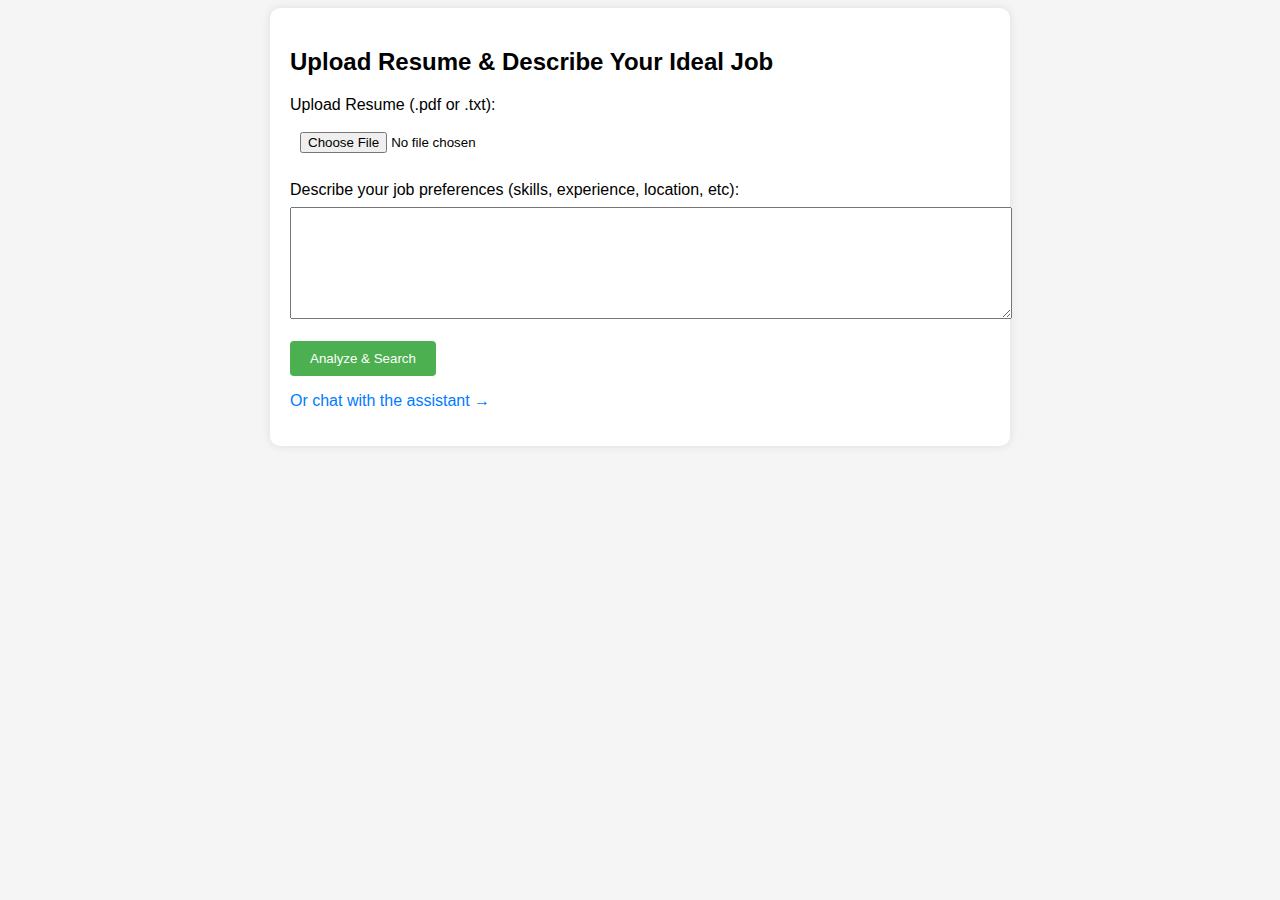
<file: templates/index.html>
<!DOCTYPE html>
<html>
<head>
    <title>Smart Job Seeker</title>
    <link rel="stylesheet" href="/static/style.css">
</head>
<body>
    <div class="container">
        <h2>Upload Resume & Describe Your Ideal Job</h2>
        <form method="POST" enctype="multipart/form-data">
            <label>Upload Resume (.pdf or .txt):</label><br>
            <input type="file" name="resume" accept=".pdf,.txt" required><br><br>
            <label>Describe your job preferences (skills, experience, location, etc):</label><br>
            <textarea name="requirements" rows="6" cols="50" required></textarea><br><br>
            <button type="submit">Analyze & Search</button>
        </form>
        <p><a href="/start-chat">Or chat with the assistant →</a></p>
    </div>
</body>
</html>
</file>
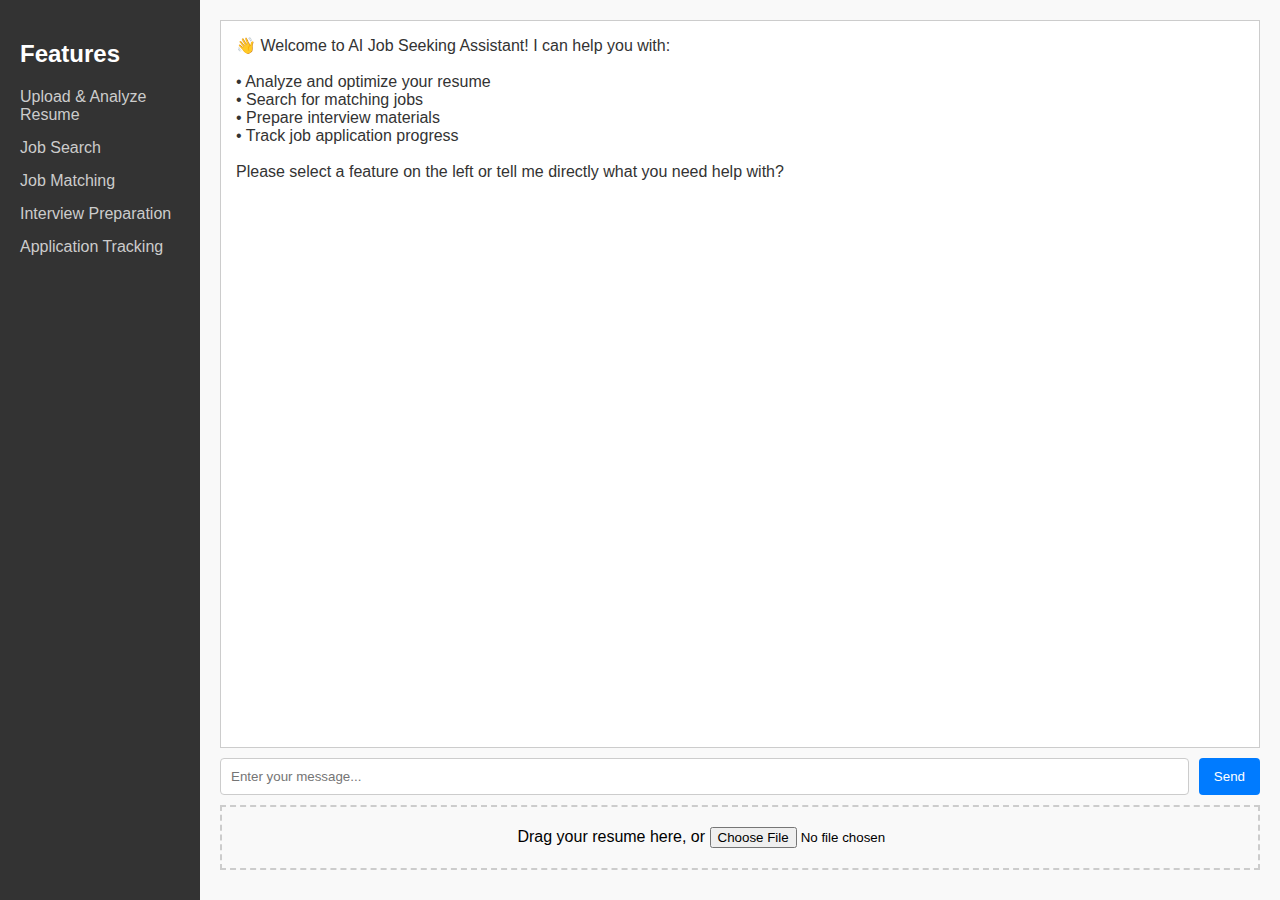
<file: web_interface.html>
<!DOCTYPE html>
<html lang="en">
<head>
    <meta charset="UTF-8">
    <title>AI Job Seeking Assistant</title>
    <style>
        body { font-family: Arial, sans-serif; background: #f9f9f9; margin: 0; padding: 0; }
        #container { display: flex; height: 100vh; }
        #sidebar {
            width: 200px;
            background: #333;
            color: white;
            padding: 20px;
            box-sizing: border-box;
        }
        #sidebar h2 { color: #fff; }
        #sidebar ul { list-style: none; padding: 0; }
        #sidebar li {
            margin: 15px 0;
            cursor: pointer;
            color: #ccc;
        }
        #sidebar li:hover { color: white; }

        #main {
            flex: 1;
            padding: 20px;
            box-sizing: border-box;
            display: flex;
            flex-direction: column;
        }

        #chatBox {
            flex: 1;
            background: #fff;
            padding: 15px;
            border: 1px solid #ccc;
            overflow-y: auto;
        }
        .message { margin-bottom: 10px; }
        .bot { color: #333; }
        .user { text-align: right; color: #007bff; }

        #inputBox {
            display: flex;
            margin-top: 10px;
        }
        #chatInput {
            flex: 1;
            padding: 10px;
            border: 1px solid #ccc;
            border-radius: 4px;
        }
        #sendBtn {
            padding: 10px 15px;
            margin-left: 10px;
            background-color: #007bff;
            color: white;
            border: none;
            border-radius: 4px;
            cursor: pointer;
        }

        #uploadArea {
            border: 2px dashed #ccc;
            padding: 20px;
            text-align: center;
            margin-top: 10px;
        }

        #status {
            margin-top: 10px;
            font-style: italic;
            color: #666;
        }
    </style>
</head>
<body>
    <div id="container">
        <div id="sidebar">
            <h2>Features</h2>
            <ul>
                <li onclick="selectFeature('resume')">Upload & Analyze Resume</li>
                <li onclick="selectFeature('search')">Job Search</li>
                <li onclick="selectFeature('match')">Job Matching</li>
                <li onclick="selectFeature('interview')">Interview Preparation</li>
                <li onclick="selectFeature('track')">Application Tracking</li>
            </ul>
        </div>
        <div id="main">
            <div id="chatBox"></div>
            <div id="inputBox">
                <input type="text" id="chatInput" placeholder="Enter your message...">
                <button id="sendBtn" onclick="sendMessage()">Send</button>
            </div>
            <div id="uploadArea">
                Drag your resume here, or <input type="file" id="fileInput">
            </div>
            <div id="status"></div>
        </div>
    </div>

    <script>
        function addMessage(text, sender) {
            const chatBox = document.getElementById('chatBox');
            const msg = document.createElement('div');
            msg.className = 'message ' + sender;
            msg.innerHTML = text.replace(/\n/g, '<br>');
            chatBox.appendChild(msg);
            chatBox.scrollTop = chatBox.scrollHeight;
        }

        async function sendMessage() {
            const input = document.getElementById('chatInput');
            const text = input.value.trim();
            if (text === '') return;

            addMessage(text, 'user');
            input.value = '';

            const res = await fetch('/api/chat', {
                method: 'POST',
                headers: { 'Content-Type': 'application/json' },
                body: JSON.stringify({ message: text })
            });
            const data = await res.json();
            if (data.success){
                addMessage(data.response, 'bot');
            } else {
                addMessage('❌ ' + data.error, 'bot');
            }
            
        }

        function selectFeature(feature) {
            const features = {
                'resume': 'You have selected to upload and analyze your resume. Please upload a PDF file.',
                'search': 'Please enter job keywords and location you want to search for, e.g., "Frontend Engineer Beijing".',
                'match': 'You have selected job matching. Please ensure your resume has been uploaded first.',
                'track': 'You have selected to view application history. The system is retrieving...',
                'interview': 'You have selected the interview preparation feature. Please enter the target company and position.'
            };
            addMessage(features[feature], 'bot');
        }

        document.getElementById('fileInput').addEventListener('change', function(e) {
            const file = e.target.files[0];
            if (file) {
                uploadResume(file);
            }
        });

        const uploadArea = document.getElementById('uploadArea');
        uploadArea.addEventListener('dragover', function(e) {
            e.preventDefault();
            this.style.backgroundColor = '#f0f8ff';
        });
        uploadArea.addEventListener('dragleave', function(e) {
            e.preventDefault();
            this.style.backgroundColor = '';
        });
        uploadArea.addEventListener('drop', function(e) {
            e.preventDefault();
            this.style.backgroundColor = '';
            const files = e.dataTransfer.files;
            if (files.length > 0) {
                uploadResume(files[0]);
            }
        });

        async function uploadResume(file) {
            document.getElementById('status').textContent = 'Uploading resume...';
            const formData = new FormData();
            formData.append('file', file);

            const res = await fetch('/api/upload_resume', {
                method: 'POST',
                body: formData
            });

            const data = await res.json();
            if (data.success) {
                addMessage('✅ Resume analysis complete:<br>' + data.analysis.replace(/\n/g, '<br>'), 'bot');
                document.getElementById('status').textContent = 'Analysis complete';
            } else {
                addMessage('❌ Upload or analysis failed.', 'bot');
                document.getElementById('status').textContent = 'Failed';
            }
        }

        document.getElementById('chatInput').addEventListener('keypress', function(e) {
            if (e.key === 'Enter') {
                sendMessage();
            }
        });

        document.addEventListener('DOMContentLoaded', function() {
            addMessage('👋 Welcome to AI Job Seeking Assistant! I can help you with:\n\n• Analyze and optimize your resume\n• Search for matching jobs\n• Prepare interview materials\n• Track job application progress\n\n Please select a feature on the left or tell me directly what you need help with?', 'bot');
        });
    </script>
</body>
</html>
</file>
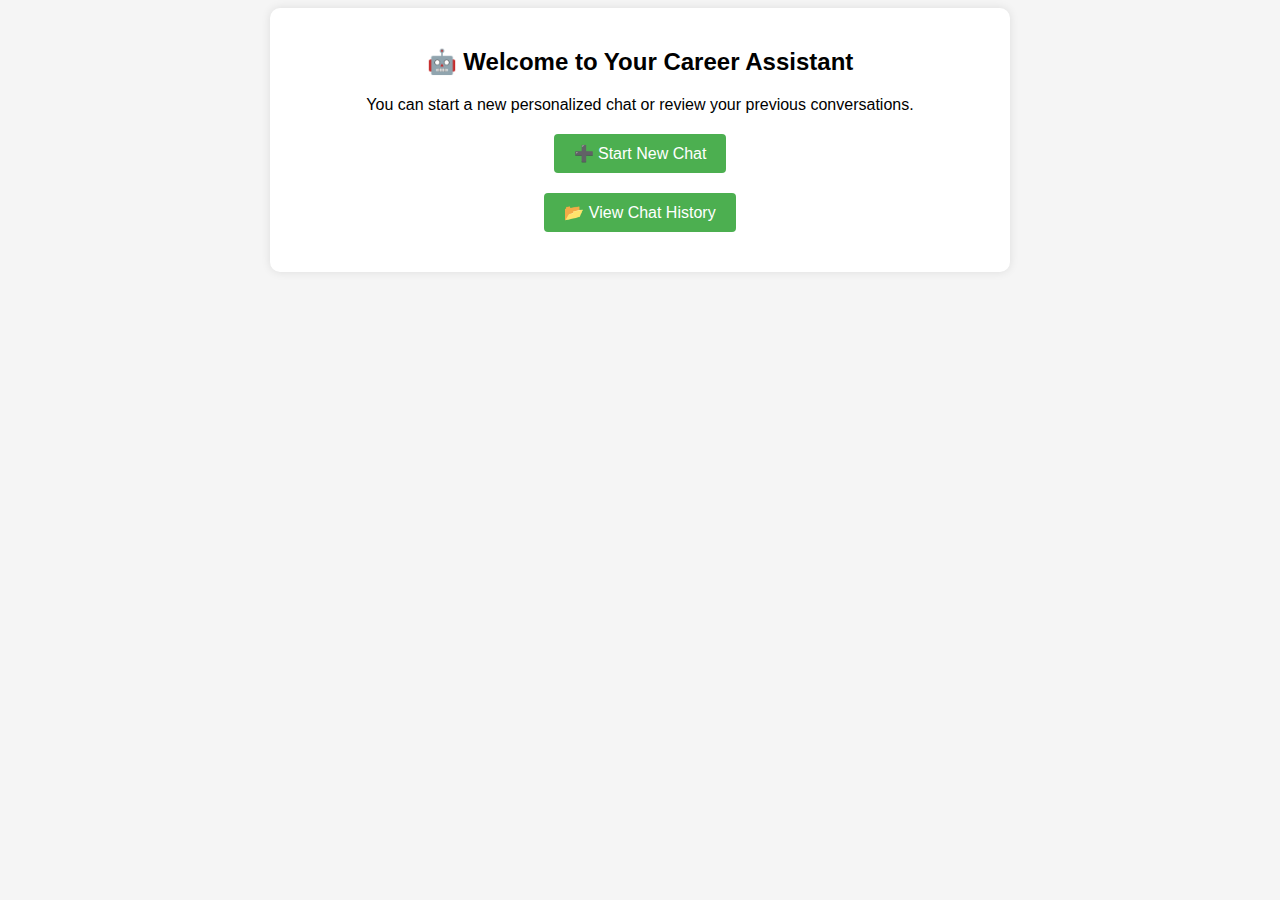
<file: templates/start_chat.html>
<!DOCTYPE html>
<html>
<head>
  <title>Start Chat</title>
  <link rel="stylesheet" href="/static/style.css">
</head>
<body>
<div class="container" style="text-align: center;">
  <h2>🤖 Welcome to Your Career Assistant</h2>
  <p>You can start a new personalized chat or review your previous conversations.</p>

  <div style="margin: 20px;">
    <a href="/chat/new">
      <button style="padding: 10px 20px; font-size: 16px;">➕ Start New Chat</button>
    </a>
  </div>

  <div style="margin: 20px;">
    <a href="/chat-history">
      <button style="padding: 10px 20px; font-size: 16px;">📂 View Chat History</button>
    </a>
  </div>
</div>
</body>
</html>
</file>
<file: static/style.css>
body { 
    font-family: Arial, sans-serif; 
    background: #f5f5f5; 
}

.container { 
    max-width: 700px; 
    margin: auto; 
    background: white; 
    padding: 20px; 
    border-radius: 10px; 
    box-shadow: 0 0 10px rgba(0,0,0,0.1); 
}
textarea, input[type="file"] { width: 100%; padding: 10px; margin-top: 8px; }

button { 
    padding: 10px 20px; 
    background: #4CAF50; 
    color: white; 
    border: none; 
    border-radius: 4px; 
}

a { text-decoration: none; 
    color: #007BFF; 
}

.job-card {
    border: 1px solid #ccc;
    padding: 15px;
    margin: 15px 0;
    border-radius: 8px;
    background-color: #fdfdfd;
}
</file>
